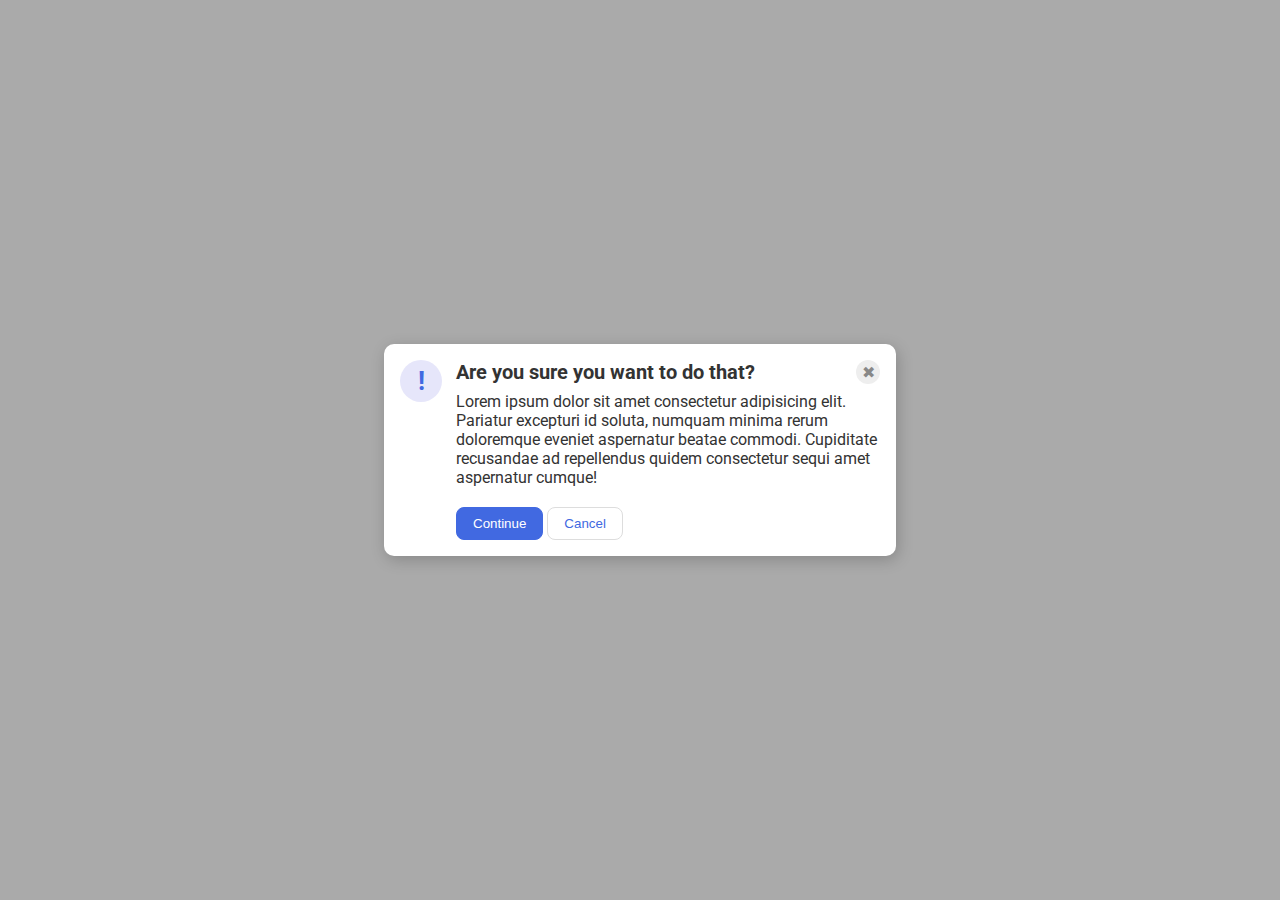
<file: flex/05-flex-modal/index.html>
<!DOCTYPE html>
<html lang="en">
  <head>
    <meta charset="UTF-8">
    <meta http-equiv="X-UA-Compatible" content="IE=edge">
    <meta name="viewport" content="width=device-width, initial-scale=1.0">
    <link rel="stylesheet" href="style.css">
    <title>Modal</title>
  </head>
  <body>
    <div class="modal">
      <div class="icon">!</div>
      <div class="items">
        <div class="header">Are you sure you want to do that?
          <div class="close-button">✖</div>
        </div>
        <div class="text">Lorem ipsum dolor sit amet consectetur adipisicing elit. Pariatur excepturi id soluta, numquam minima rerum doloremque eveniet aspernatur beatae commodi. Cupiditate recusandae ad repellendus quidem consectetur sequi amet aspernatur cumque!</div>
        <button class="continue">Continue</button>
        <button class="cancel">Cancel</button>
      </div>
    </div>
  </body>
</html>
</file>
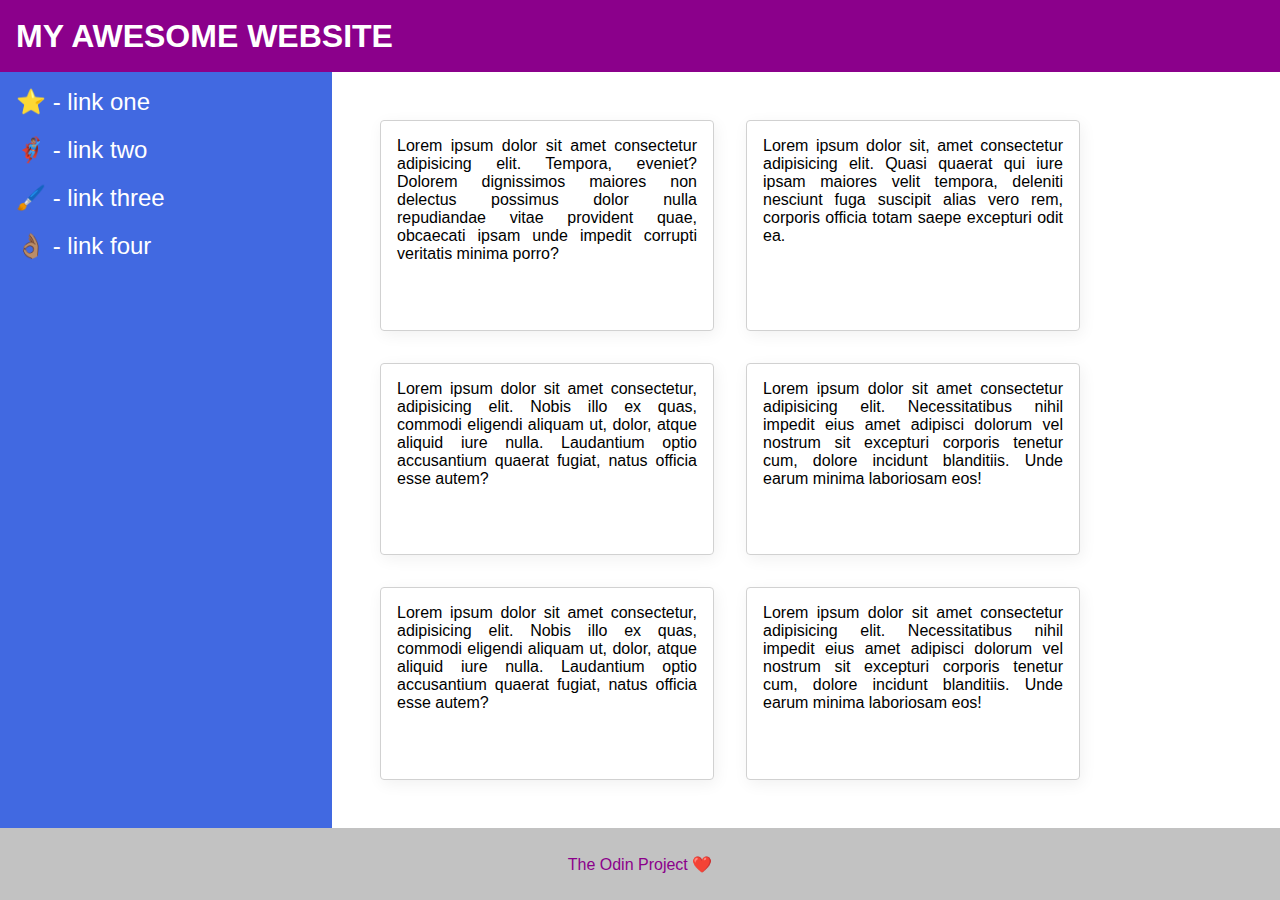
<file: flex/07-flex-layout-2/index.html>
<!DOCTYPE html>
<html lang="en">
  <head>
    <meta charset="UTF-8">
    <meta http-equiv="X-UA-Compatible" content="IE=edge">
    <meta name="viewport" content="width=device-width, initial-scale=1.0">
    <title>The Holy Grail</title>
    <link rel="stylesheet" href="style.css">
  </head>
  <body>
    <div class="header">
      MY AWESOME WEBSITE
    </div>
   <div class="elements">
      <div class="sidebar">
        <ul>
          <li><a href="#">⭐ - link one</a></li>
          <li><a href="#">🦸🏽‍♂️ - link two</a></li>
          <li><a href="#">🖌️ - link three</a></li>
          <li><a href="#">👌🏽 - link four</a></li>
        </ul>
      </div>

      <div class="content">
        <div class="card">Lorem ipsum dolor sit amet consectetur adipisicing elit. Tempora, eveniet? Dolorem dignissimos maiores non delectus possimus dolor nulla repudiandae vitae provident quae, obcaecati ipsam unde impedit corrupti veritatis minima porro?</div>
        <div class="card">Lorem ipsum dolor sit, amet consectetur adipisicing elit. Quasi quaerat qui iure ipsam maiores velit tempora, deleniti nesciunt fuga suscipit alias vero rem, corporis officia totam saepe excepturi odit ea.</div>
        <div class="card">Lorem ipsum dolor sit amet consectetur, adipisicing elit. Nobis illo ex quas, commodi eligendi aliquam ut, dolor, atque aliquid iure nulla. Laudantium optio accusantium quaerat fugiat, natus officia esse autem?</div>
        <div class="card">Lorem ipsum dolor sit amet consectetur adipisicing elit. Necessitatibus nihil impedit eius amet adipisci dolorum vel nostrum sit excepturi corporis tenetur cum, dolore incidunt blanditiis. Unde earum minima laboriosam eos!</div>
        <div class="card">Lorem ipsum dolor sit amet consectetur, adipisicing elit. Nobis illo ex quas, commodi eligendi aliquam ut, dolor, atque aliquid iure nulla. Laudantium optio accusantium quaerat fugiat, natus officia esse autem?</div>
        <div class="card">Lorem ipsum dolor sit amet consectetur adipisicing elit. Necessitatibus nihil impedit eius amet adipisci dolorum vel nostrum sit excepturi corporis tenetur cum, dolore incidunt blanditiis. Unde earum minima laboriosam eos!</div>
      </div>
    </div>
      <div class="footer">
        The Odin Project ❤️
      </div>
     
  </body>
</html>
</file>
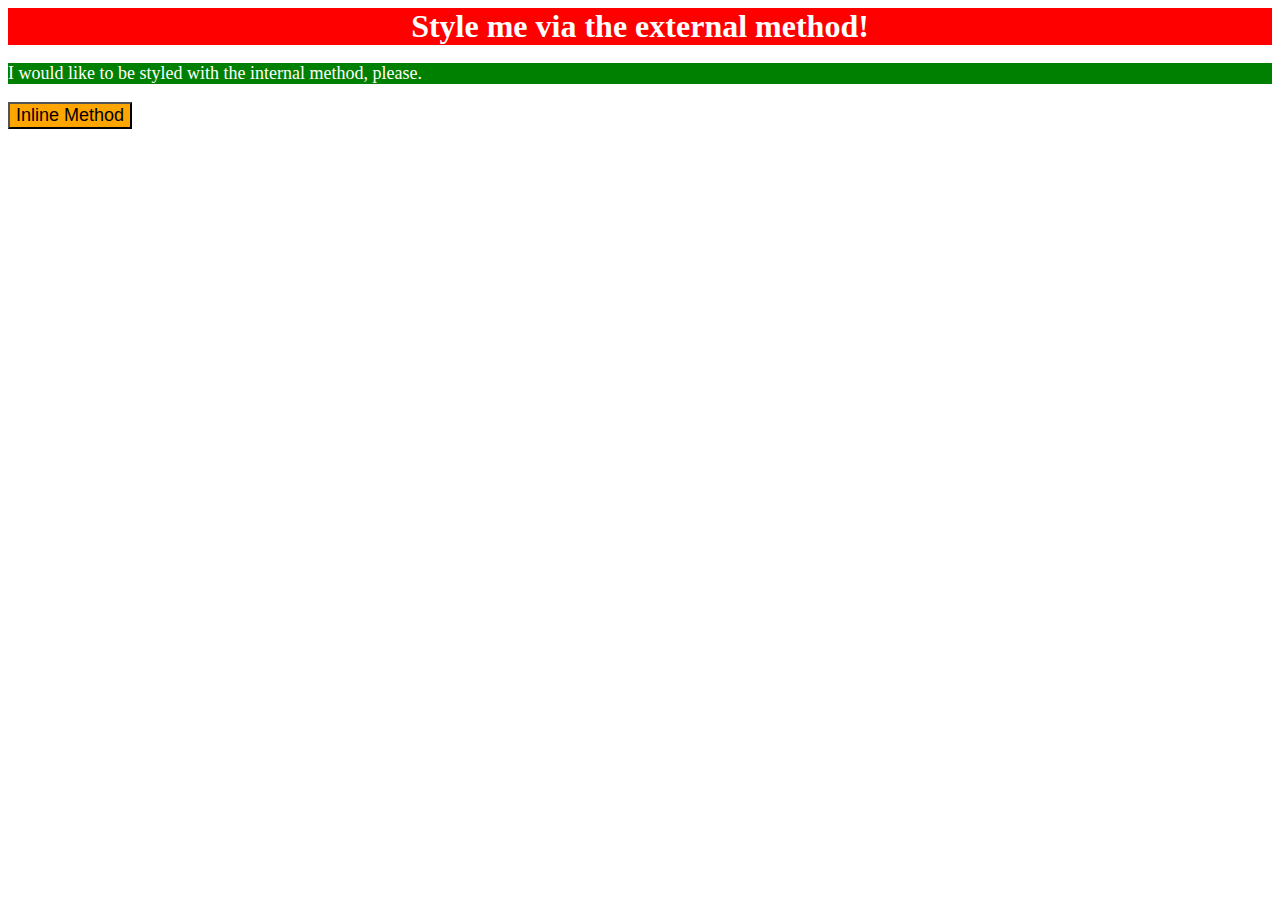
<file: foundations/01-css-methods/index.html>
<!DOCTYPE html>
<html lang="en">
  <head>
    <meta charset="UTF-8">
    <meta http-equiv="X-UA-Compatible" content="IE=edge">
    <meta name="viewport" content="width=device-width, initial-scale=1.0">
    <title>Methods for Adding CSS</title>
    <link rel="stylesheet" href="styles.css"> 
  </head>
  <body>
    <div>Style me via the external method!</div>
    <style>
      p {
        background-color: green;
        color: white;
        font-size: 18px;
      }
    </style>
    <p>I would like to be styled with the internal method, please.</p>
    <button style="background-color: orange; font-size: 18px;">Inline Method</button>
  </body>
</html>
</file>
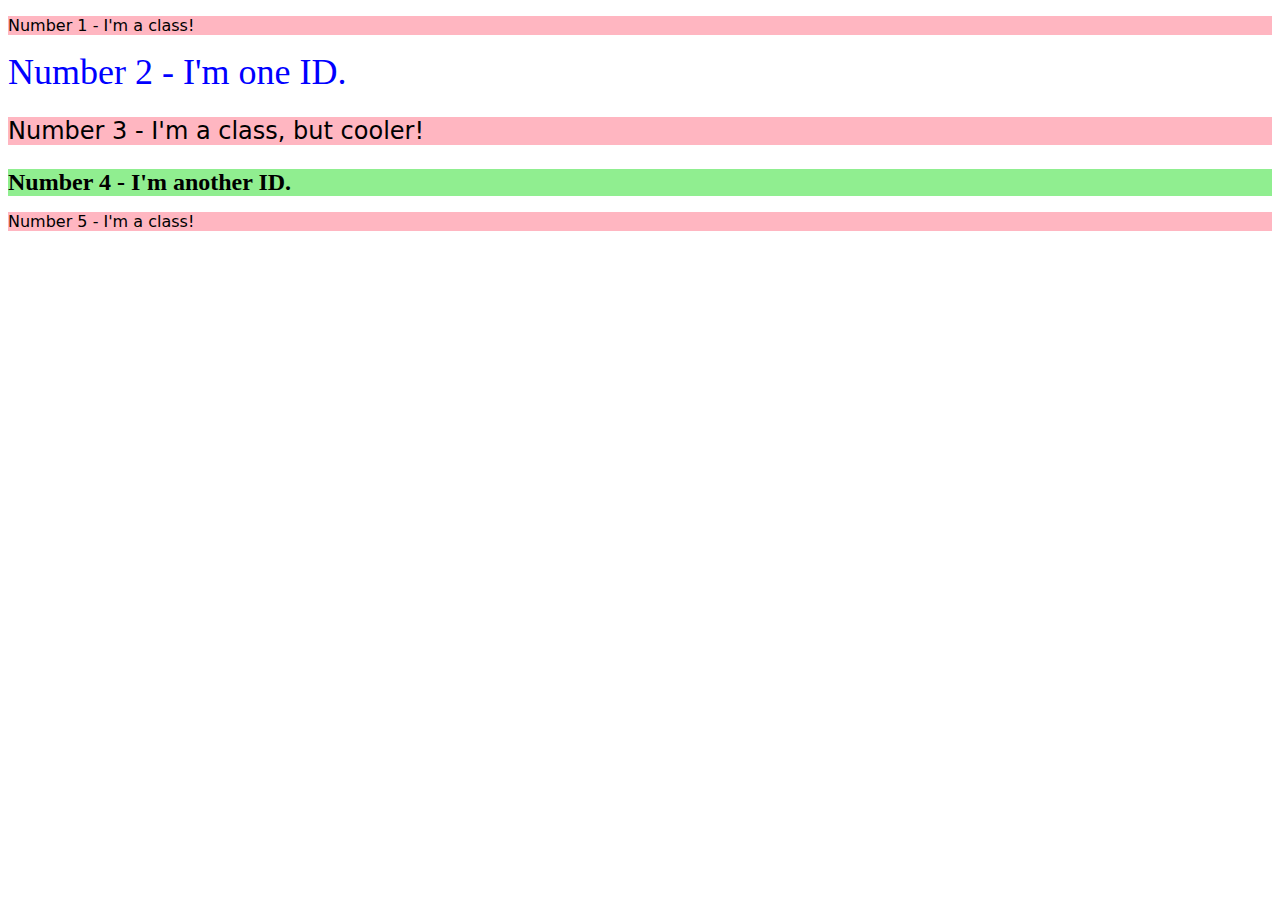
<file: foundations/02-class-id-selectors/index.html>
<!DOCTYPE html>
<html lang="en">
  <head>
    <meta charset="UTF-8">
    <meta http-equiv="X-UA-Compatible" content="IE=edge">
    <meta name="viewport" content="width=device-width, initial-scale=1.0">
    <title>Class and ID Selectors</title>
    <link rel="stylesheet" href="style.css">
  </head>
  <body>
    <p class="odd">Number 1 - I'm a class!</p>
    <div id="numb2">Number 2 - I'm one ID.</div>
    <p class="odd cool">Number 3 - I'm a class, but cooler!</p>
    <div id="numb4">Number 4 - I'm another ID.</div>
    <p class="odd">Number 5 - I'm a class!</p>
  </body>
</html>
</file>
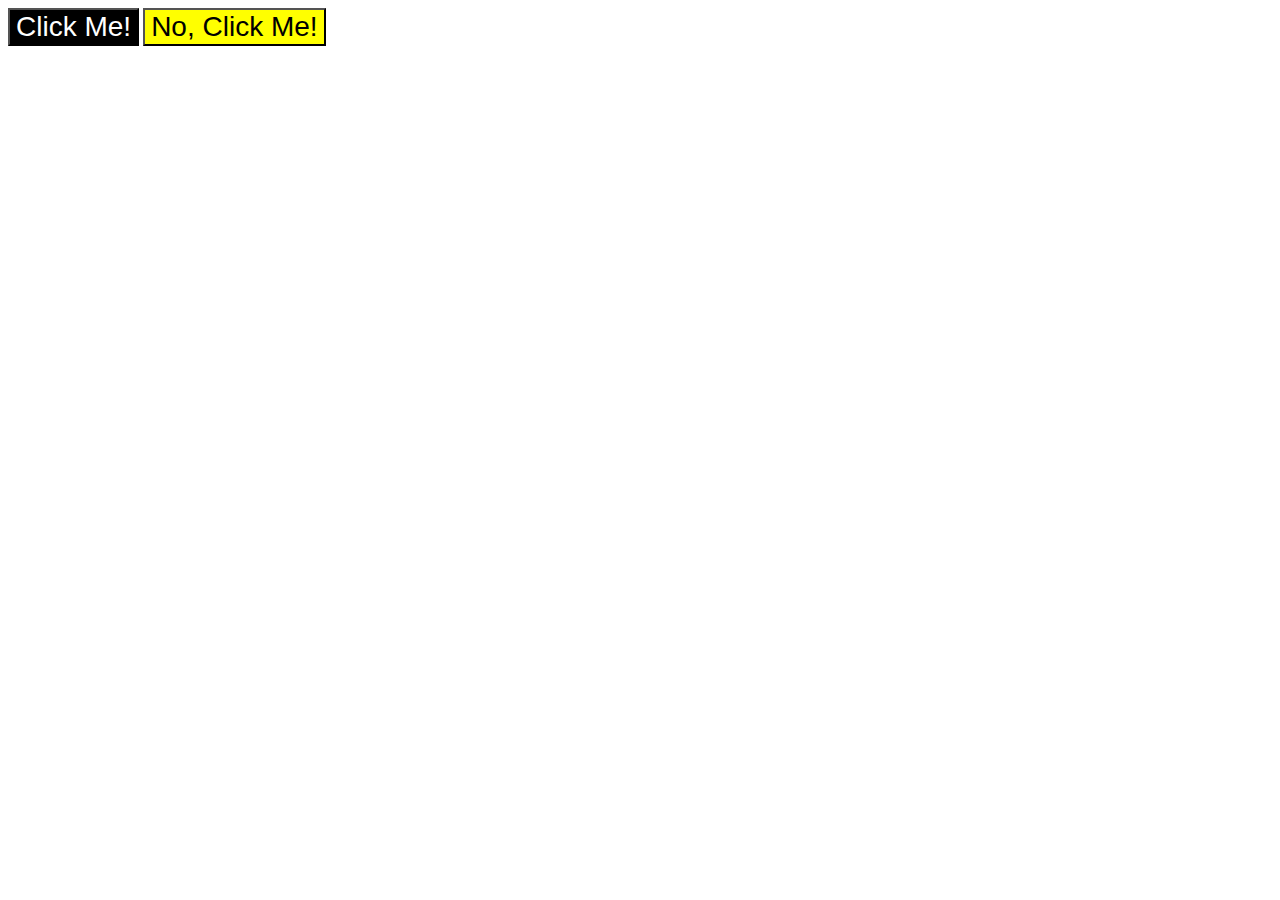
<file: foundations/03-grouping-selectors/index.html>
<!DOCTYPE html>
<html lang="en">
  <head>
    <meta charset="UTF-8">
    <meta http-equiv="X-UA-Compatible" content="IE=edge">
    <meta name="viewport" content="width=device-width, initial-scale=1.0">
    <title>Grouping Selectors</title>
    <link rel="stylesheet" href="style.css">
  </head>
  <body>
    <button class="black">Click Me!</button>
    <button class="yellow">No, Click Me!</button>
  </body>
</html>
</file>
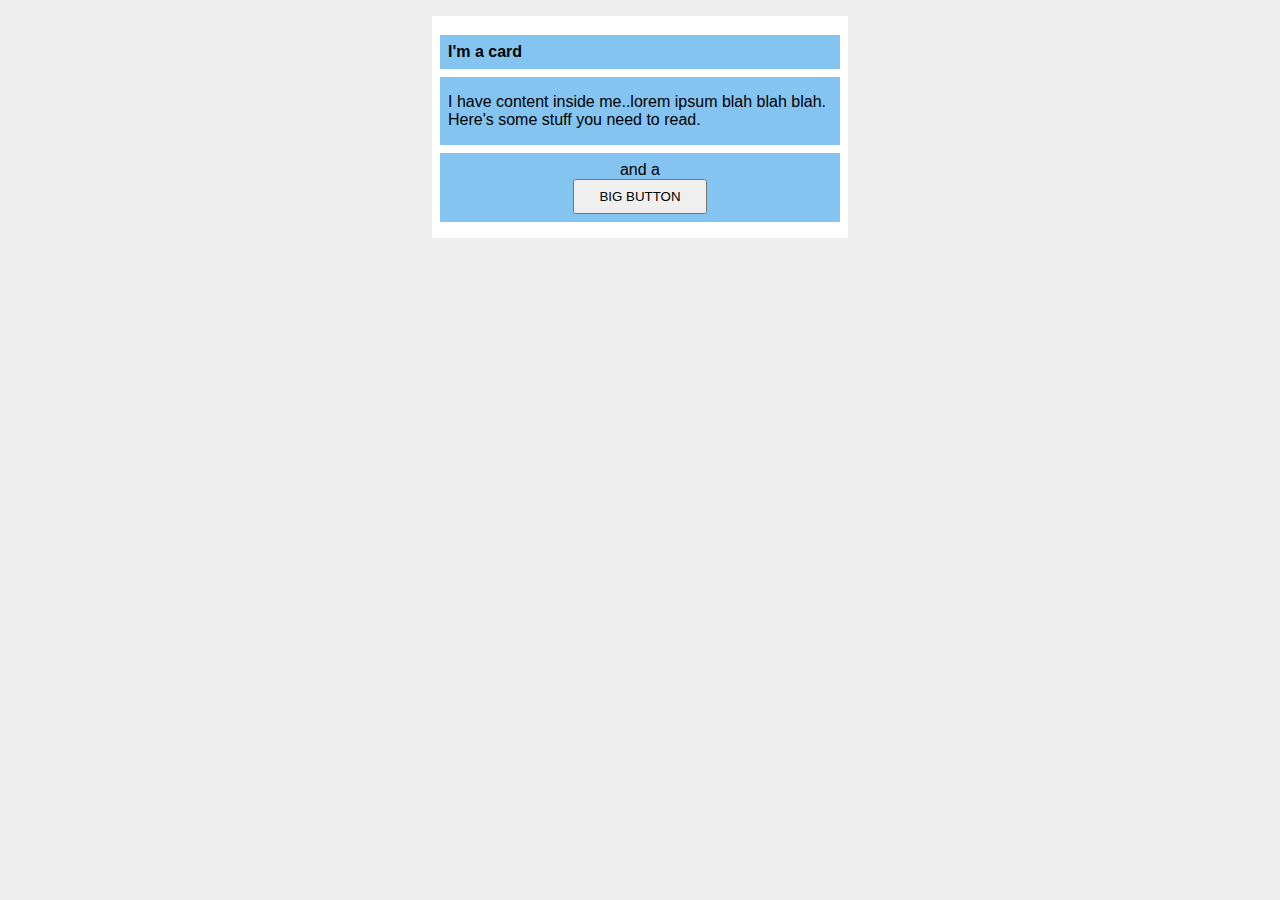
<file: margin-and-padding/02-margin-and-padding-2/index.html>
<!DOCTYPE html>
<html lang="en">
  <head>
    <meta charset="UTF-8">
    <meta http-equiv="X-UA-Compatible" content="IE=edge">
    <meta name="viewport" content="width=device-width, initial-scale=1.0">
    <title>Margin and Padding exercise 2</title>
    <link rel="stylesheet" href="style.css">
  </head>
  <body>
    <div class="card">
      <h1 class="title">I'm a card</h1>
      <div class="content">I have content inside me..lorem ipsum blah blah blah. Here's some stuff you need to read.</div>
      <div class="button-container">and a 
        <button>BIG BUTTON</button>
      </div>
    </div>
  </body>
</html>
</file>
<file: flex/05-flex-modal/style.css>
@import url('https://fonts.googleapis.com/css2?family=Roboto:wght@400;700&display=swap');

html, body {
  height: 100%;
}

body {
  font-family: Roboto, sans-serif;
  margin: 0;
  background: #aaa;
  color: #333;
  /* I'll give you this one for free lol */
  display: flex;
  align-items: center;
  justify-content: center;
}

.header {
  font-size: 20px;
  font-weight: bold;
  margin-bottom: 8px;
  display: flex;
  align-items: center;
  justify-content: space-between;
}

.modal {
  background: white;
  width: 480px;
  border-radius: 10px;
  box-shadow: 2px 4px 16px rgba(0,0,0,.2);
  display: flex;
  gap: 14px;
  padding: 16px;
}

.icon {
  color: royalblue;
  font-size: 26px;
  font-weight: 700;
  background: lavender;
  width: 42px;
  height: 42px;
  border-radius: 50%;
  display: flex;
  align-items: center;
  justify-content: center;
  flex-shrink: 0;
}

.close-button {
  background: #eee;
  border-radius: 50%;
  color: #888;
  font-weight: 400;
  font-size: 16px;
  height: 24px;
  width: 24px;
  display: flex;
  align-items: center;
  justify-content: center;
}

button {
  padding: 8px 16px;
  border-radius: 8px;
}

.text {
  margin-bottom: 20px;
}

button.continue {
  background: royalblue;
  border: 1px solid royalblue;
  color: white;
}

button.cancel {
  background: white;
  border: 1px solid #ddd;
  color: royalblue;
}
</file>
<file: flex/07-flex-layout-2/style.css>
body {
  font-family: -apple-system, BlinkMacSystemFont, 'Segoe UI', Roboto, Oxygen, Ubuntu, Cantarell, 'Open Sans', 'Helvetica Neue', sans-serif;
  margin: 0;
  min-height: 100vh;
  display: flex;
  flex-direction: column;
}

.header {
  height: 72px;
  background: darkmagenta;
  color: white;
  font-size: 32px;
  font-weight: 900;
  display: flex;
  align-items: center;
  padding: 0 16px;
}

.elements {
  display: flex;
  flex: 1;
}

ul {
  list-style-type: none;
  margin: 0;
  padding: 0;
}

li {
  margin-bottom: 20px;
}

a {
  text-decoration: none;
  color: white;
}

.sidebar {
  width: 300px;
  background: royalblue;
  flex-shrink: 0;
  font-size: 24px;
  padding: 16px;
}

.footer {
  height: 72px;
  background: rgb(194, 194, 194);
  color: darkmagenta;
  display: flex;
  align-items: center;
  justify-content: center;
  
}

.content {
  display: flex;
  flex-wrap: wrap;
  padding: 32px;
}

.card {
  border: 1px solid rgb(209, 209, 209);
  box-shadow: 2px 4px 16px rgba(0, 0, 0, 0.06);
  border-radius: 4px;
  padding: 16px;
  margin: 16px;
  width: 300px;
  text-align: justify;
}
</file>
<file: foundations/01-css-methods/styles.css>
div {
    background-color: red;
    color: white;
    font-size: 32px;
    text-align: center;
    font-weight: bold;
}
</file>
<file: foundations/02-class-id-selectors/style.css>
.odd {
    font-family: Verdana, "DejaVu Sans", sans-serif;
    background-color: lightpink;
}

#numb2 {
    color: blue;
    font-size: 36px;
}

.cool {
    font-size: 24px;
}

#numb4 {
    background-color: lightgreen;
    font-size: 24px;
    font-weight: bold;
}
</file>
<file: foundations/03-grouping-selectors/style.css>
.black
,.yellow {
    font-size: 28px;
    font-family: Helvetica, 'Times New Roman', sans-serif;
}

.black {
    color: white;
    background-color: black;
}

.yellow {
    background-color: yellow;
}
</file>
<file: margin-and-padding/02-margin-and-padding-2/style.css>
body {
  background: #eee;
  font-family: sans-serif;
  
}

.card {
  width: 400px;
  background: #fff;
  margin: 16px auto;
  padding: 8px;
  
}

.title {
  background: #84c4f0;
  font-size: 16px;
  padding: 8px;
  margin-bottom: 8px;
}

.content {
  background: #84c4f0;
  padding: 16px 8px;
  margin-top: 8px;
  margin-bottom: 8px;
}

.button-container {
  background: #84c4f0;
  text-align: center;
  padding: 8px;
  margin-bottom: 8px;
}

/* Mistake

button {
  padding: 8px 24px;
  background: white;
  border: 1px solid #eee;
}

*/

/* Corrert Way to do the button part */

button {
  display: block;
  margin: 0 auto;
  padding: 8px 24px;
}
</file>
